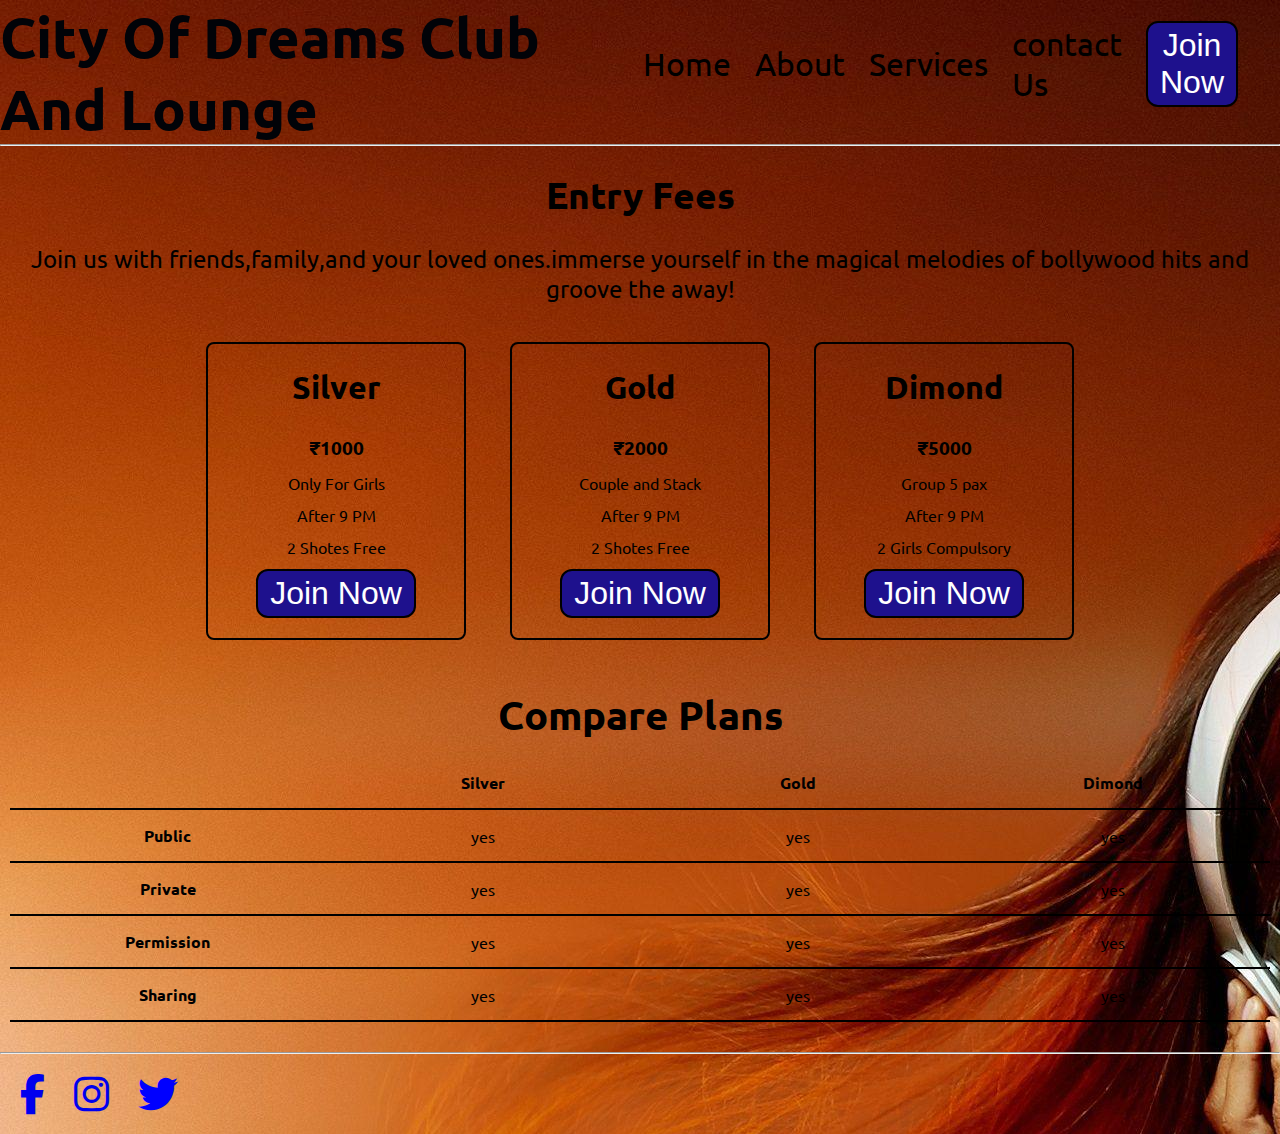
<file: Index.html>
<!DOCTYPE html>
<html lang="en">

<head>
    <meta charset="UTF-8" />
    <meta name="viewport" content="width=device-width, initial-scale=1.0" />
    <title>Best Club in Indore</title>
    <link rel="stylesheet" href="Style.css" />
    <link rel="stylesheet" href="utils.css">
    <link rel="stylesheet" href="https://cdnjs.cloudflare.com/ajax/libs/font-awesome/6.6.0/css/all.min.css">
</head>

<body class="overflow-x-hidden">
    <div class="container mx-auto">
        <header>
            <nav class="flex justify-between">
                <div class="logo font-bold flex items-center text-blue">
                    City Of Dreams Club And Lounge
                </div>
                <ul class="navbar flex items-center">
                    <li>Home</li>
                    <li>About</li>
                    <li>Services</li>
                    <li>contact Us</li>
                    <li><button class="btn">Join Now</button></li>
                </ul>
            </nav>
            <hr />
        </header>
        <main class="min-h-screen">     
         <section class="section2"> 
                <h1 class="text-center my-2">Entry Fees</h1>
                <p class="my-2">Join us with friends,family,and your loved ones.immerse yourself in the magical melodies of
                    bollywood hits and groove the away!
                </p>
                <div class="boxes flex justify-center">
                   <div class="box">
                    <h2>Silver</h2>
                    <ul>
                        <li class="highlighted">₹1000</li>
                        <li>Only For Girls</li>
                        <li>After 9 PM</li>
                        <li>2 Shotes Free</li>
                        <li><button class="btn">Join Now</button></li>
                    </ul>
                   </div>
                   <div class="box">
                    <h2>Gold</h2>
                    <ul>
                        <li class="highlighted">₹2000</li>
                        <li>Couple and Stack</li>
                        <li>After 9 PM</li>
                        <li>2 Shotes Free</li>
                        <li><button class="btn">Join Now</button></li>
                    </ul>
                   </div>
                   <div class="box"> 
                    <h2>Dimond</h2>
                    <ul>
                        <li class="highlighted">₹5000</li>
                        <li>Group 5 pax</li>
                        <li>After 9 PM</li>
                        <li>2 Girls Compulsory</li>
                        <li><button class="btn">Join Now</button></li>
                    </ul></div>
                </div>
            </section>
            
            <section class="section3">
                <h1 class="text-center my-2">Compare Plans</h1>
                <div class="container plantable">
                   <table class="table text-center">
                    <thead>
                        <tr>
                            <th></th>
                            <th>Silver</th>
                            <th>Gold</th>
                            <th>Dimond</th>
                        </tr>
                    </thead>
                    <tbody>
                        <tr>
                            <th scope="row" class="text-start">Public</th>
                            <td>yes </svg></td>
                            <td>yes </svg></td>
                            <td>yes </svg></td>
                        </tr>
                        <tr>
                            <th scope="row" class="text-start">Private</th>
                            <td>yes </svg></td>
                            <td>yes </svg></td>
                            <td>yes </svg></td>
                        </tr>
                    </tbody>
                    <tbody>
                        <tr>
                            <th scope="row" class="text-start">Permission</th>
                            <td>yes </svg></td>
                            <td>yes </svg></td>
                            <td>yes </svg></td>
                        </tr>
                        <tr>
                            <th scope="row" class="text-start">Sharing</th>
                            <td>yes </svg></td>
                            <td>yes </svg></td>
                            <td>yes </svg></td>
                        </tr>
                    </tbody>
                   </table>
                </div>
            </section>
            <hr />
        </main>
        <footer>
           <a  href="https://www.facebook.com/CityofDreamsIndore?mibextid=ZbWKwL"> <i class="fa-brands fa-facebook-f"></i></a>
           <a  href="https://www.instagram.com/codclubandlounge?igsh=azB3aWRsZXk5NjU4"> <i class="fa-brands fa-instagram"></i></a>
           <a  href="https://www.instagram.com/codclubandlounge?igsh=azB3aWRsZXk5NjU4"></a><i class="fa-brands fa-twitter"></i></a>
        </footer>
    </div>
</body>

</html>
</file>
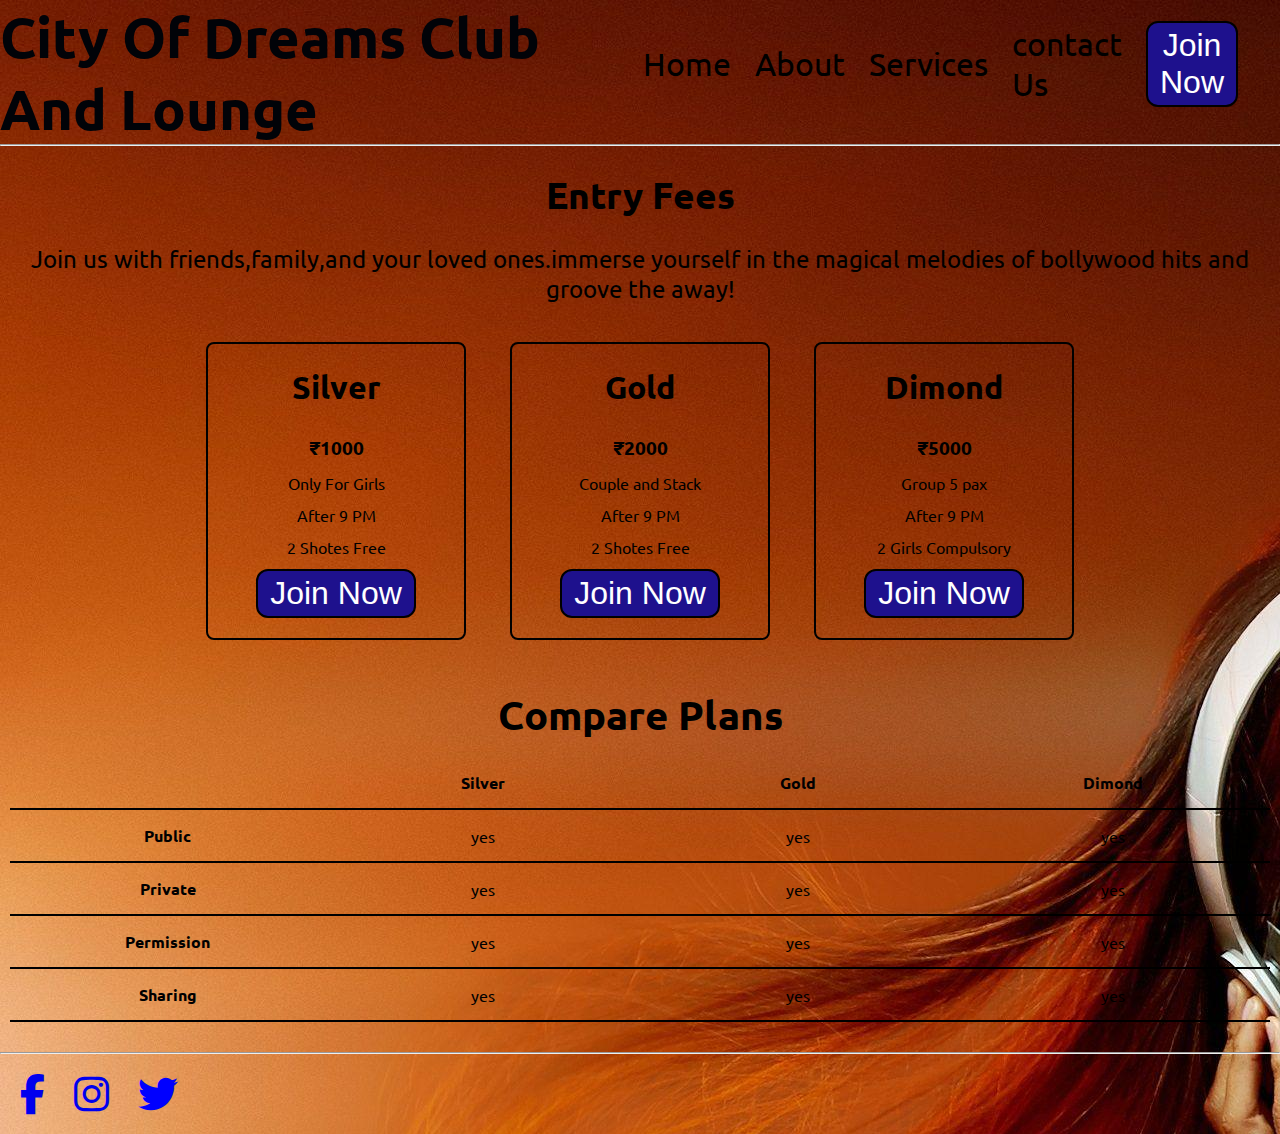
<file: Cod.html>
<!DOCTYPE html>
<html lang="en">

<head>
    <meta charset="UTF-8" />
    <meta name="viewport" content="width=device-width, initial-scale=1.0" />
    <title>Best Club in Indore</title>
    <link rel="stylesheet" href="Cod.css" />
    <link rel="stylesheet" href="unit.css">
    <link rel="stylesheet" href="https://cdnjs.cloudflare.com/ajax/libs/font-awesome/6.6.0/css/all.min.css">
</head>

<body class="overflow-x-hidden">
    <div class="container mx-auto">
        <header>
            <nav class="flex justify-between">
                <div class="logo font-bold flex items-center text-blue">
                    City Of Dreams Club And Lounge
                </div>
                <ul class="navbar flex items-center">
                    <li>Home</li>
                    <li>About</li>
                    <li>Services</li>
                    <li>contact Us</li>
                    <li><button class="btn">Join Now</button></li>
                </ul>
            </nav>
            <hr />
        </header>
        <main class="min-h-screen">     
         <section class="section2"> 
                <h1 class="text-center my-2">Entry Fees</h1>
                <p class="my-2">Join us with friends,family,and your loved ones.immerse yourself in the magical melodies of
                    bollywood hits and groove the away!
                </p>
                <div class="boxes flex justify-center">
                   <div class="box">
                    <h2>Silver</h2>
                    <ul>
                        <li class="highlighted">₹1000</li>
                        <li>Only For Girls</li>
                        <li>After 9 PM</li>
                        <li>2 Shotes Free</li>
                        <li><button class="btn">Join Now</button></li>
                    </ul>
                   </div>
                   <div class="box">
                    <h2>Gold</h2>
                    <ul>
                        <li class="highlighted">₹2000</li>
                        <li>Couple and Stack</li>
                        <li>After 9 PM</li>
                        <li>2 Shotes Free</li>
                        <li><button class="btn">Join Now</button></li>
                    </ul>
                   </div>
                   <div class="box"> 
                    <h2>Dimond</h2>
                    <ul>
                        <li class="highlighted">₹5000</li>
                        <li>Group 5 pax</li>
                        <li>After 9 PM</li>
                        <li>2 Girls Compulsory</li>
                        <li><button class="btn">Join Now</button></li>
                    </ul></div>
                </div>
            </section>
            
            <section class="section3">
                <h1 class="text-center my-2">Compare Plans</h1>
                <div class="container plantable">
                   <table class="table text-center">
                    <thead>
                        <tr>
                            <th></th>
                            <th>Silver</th>
                            <th>Gold</th>
                            <th>Dimond</th>
                        </tr>
                    </thead>
                    <tbody>
                        <tr>
                            <th scope="row" class="text-start">Public</th>
                            <td>yes </svg></td>
                            <td>yes </svg></td>
                            <td>yes </svg></td>
                        </tr>
                        <tr>
                            <th scope="row" class="text-start">Private</th>
                            <td>yes </svg></td>
                            <td>yes </svg></td>
                            <td>yes </svg></td>
                        </tr>
                    </tbody>
                    <tbody>
                        <tr>
                            <th scope="row" class="text-start">Permission</th>
                            <td>yes </svg></td>
                            <td>yes </svg></td>
                            <td>yes </svg></td>
                        </tr>
                        <tr>
                            <th scope="row" class="text-start">Sharing</th>
                            <td>yes </svg></td>
                            <td>yes </svg></td>
                            <td>yes </svg></td>
                        </tr>
                    </tbody>
                   </table>
                </div>
            </section>
            <hr />
        </main>
        <footer>
           <a  href="https://www.facebook.com/CityofDreamsIndore?mibextid=ZbWKwL"> <i class="fa-brands fa-facebook-f"></i></a>
           <a  href="https://www.instagram.com/codclubandlounge?igsh=azB3aWRsZXk5NjU4"> <i class="fa-brands fa-instagram"></i></a>
           <a  href="https://www.instagram.com/codclubandlounge?igsh=azB3aWRsZXk5NjU4"></a><i class="fa-brands fa-twitter"></i></a>
        </footer>
    </div>
</body>

</html>
</file>
<file: Style.css>
@import url('https://fonts.googleapis.com/css2?family=Ubuntu:ital,wght@0,300;0,400;0,500;0,700;1,300;1,400;1,500;1,700&display=swap');

*{
    margin: 0px;
    padding: 0px;;
}
body{

    background-image: url(bct.jpg);
}
.container{
    
    font-family: "Ubuntu", sans-serif;
}

.navbar{
    padding: 30px;
    display: flex;
    height: 67px;
}

.navbar li{
    list-style: none;
    margin: 0 12px;
    font-size: 2rem;
}

.topleft{
    width: 150vw;
}

.topright{
    width: 50vw;
    
}

.logo{
    font-size: 1.3rem;
}

.section2{
    padding: 10px;
}

.section2 h1{
    font-size: 2.3rem;
}

.section2 p{
    padding: 0.8vw;
    text-align: center;
}

.box{
    padding: 8px 0px;
    margin: 12px 22px;
    min-height: 10vw;
    border: 2px solid black;
    border-radius: 8px;
    text-align: center;
    width: 20vw;
}

.highlighted{
    font-size: 1.2rem;
    font-weight: bolder;
}

.box h2{
    font-size: 2rem;
    padding: 15px 0px;
}

.box ul{
    list-style-type:none;
}

.box ul li{
    margin: 12px 2px;
}

.plantable{
    display: flex;
    justify-content: center;
    align-items: center;
}

.section3 table{
    width: 100%;
    margin-bottom: 20px;
    margin-top: 0px;
    border-collapse: collapse;
}

.section3 table th{
    width: 23vw;
    border-bottom: 2px solid black ;
    padding: 15px 0px;
}

.section3 table td{
    border-bottom: 2px solid black ;
    
}


.section3 h1{
    font-size: 2.5rem;
}

.section3{
    padding: 10px;
}

footer{
    padding: 10px;
    text-align: left;
    font-size:40px ;
    color: blue;
}

i{
    padding: 10px;
    size: 30vh;
}
</file>
<file: utils.css>
.min-h-screen{
    min-height: 60vh;
}

.bg-red{
    background-color: rgb(14, 5, 5);
}

.ms-auto{
    margin-left: auto;
    margin-right: auto;
}

.flex{
    display: flex;
}

.items-center{
    align-items: center;
}

.justify-between{
    justify-content: space-between;
}

.justify-center{
    justify-content: center;
}


.flex-col{
    flex-direction: column;
}

.font-bold{
    font-weight: bolder;
}

.my-1{
    margin-top: 13px;
    margin-bottom: 13px;
}

.my-2{
    margin-top: 16px;
    margin-bottom: 16px;
    font-size: 1.5rem;
}


.px-2{
    padding-left: 13px;
    padding-right: 13px;
}

.text-blue{
    color: rgb(1, 3, 8);
    font-size: 3.5rem;
}

.btn{
    padding: 4px 12px;
    border: 2px solid black;
    border-radius: 12px;
    font-size: 2rem;
    cursor: pointer;
    color: white;
    background-color: rgb(30, 17, 141);
}
 
.overflow-x-hidden{
    overflow-x: hidden;
}

.text-center{
    text-align: center;
}
</file>
<file: Cod.css>
@import url('https://fonts.googleapis.com/css2?family=Ubuntu:ital,wght@0,300;0,400;0,500;0,700;1,300;1,400;1,500;1,700&display=swap');

*{
    margin: 0px;
    padding: 0px;;
}
body{

    background-image: url(bct.jpg);
}
.container{
    
    font-family: "Ubuntu", sans-serif;
}

.navbar{
    padding: 30px;
    display: flex;
    height: 67px;
}

.navbar li{
    list-style: none;
    margin: 0 12px;
    font-size: 2rem;
}

.topleft{
    width: 150vw;
}

.topright{
    width: 50vw;
    
}

.logo{
    font-size: 1.3rem;
}

.section2{
    padding: 10px;
}

.section2 h1{
    font-size: 2.3rem;
}

.section2 p{
    padding: 0.8vw;
    text-align: center;
}

.box{
    padding: 8px 0px;
    margin: 12px 22px;
    min-height: 10vw;
    border: 2px solid black;
    border-radius: 8px;
    text-align: center;
    width: 20vw;
}

.highlighted{
    font-size: 1.2rem;
    font-weight: bolder;
}

.box h2{
    font-size: 2rem;
    padding: 15px 0px;
}

.box ul{
    list-style-type:none;
}

.box ul li{
    margin: 12px 2px;
}

.plantable{
    display: flex;
    justify-content: center;
    align-items: center;
}

.section3 table{
    width: 100%;
    margin-bottom: 20px;
    margin-top: 0px;
    border-collapse: collapse;
}

.section3 table th{
    width: 23vw;
    border-bottom: 2px solid black ;
    padding: 15px 0px;
}

.section3 table td{
    border-bottom: 2px solid black ;
    
}


.section3 h1{
    font-size: 2.5rem;
}

.section3{
    padding: 10px;
}

footer{
    padding: 10px;
    text-align: left;
    font-size:40px ;
    color: blue;
}

i{
    padding: 10px;
    size: 30vh;
}
</file>
<file: unit.css>
.min-h-screen{
    min-height: 60vh;
}

.bg-red{
    background-color: rgb(14, 5, 5);
}

.ms-auto{
    margin-left: auto;
    margin-right: auto;
}

.flex{
    display: flex;
}

.items-center{
    align-items: center;
}

.justify-between{
    justify-content: space-between;
}

.justify-center{
    justify-content: center;
}


.flex-col{
    flex-direction: column;
}

.font-bold{
    font-weight: bolder;
}

.my-1{
    margin-top: 13px;
    margin-bottom: 13px;
}

.my-2{
    margin-top: 16px;
    margin-bottom: 16px;
    font-size: 1.5rem;
}


.px-2{
    padding-left: 13px;
    padding-right: 13px;
}

.text-blue{
    color: rgb(1, 3, 8);
    font-size: 3.5rem;
}

.btn{
    padding: 4px 12px;
    border: 2px solid black;
    border-radius: 12px;
    font-size: 2rem;
    cursor: pointer;
    color: white;
    background-color: rgb(30, 17, 141);
}
 
.overflow-x-hidden{
    overflow-x: hidden;
}

.text-center{
    text-align: center;
}
</file>
